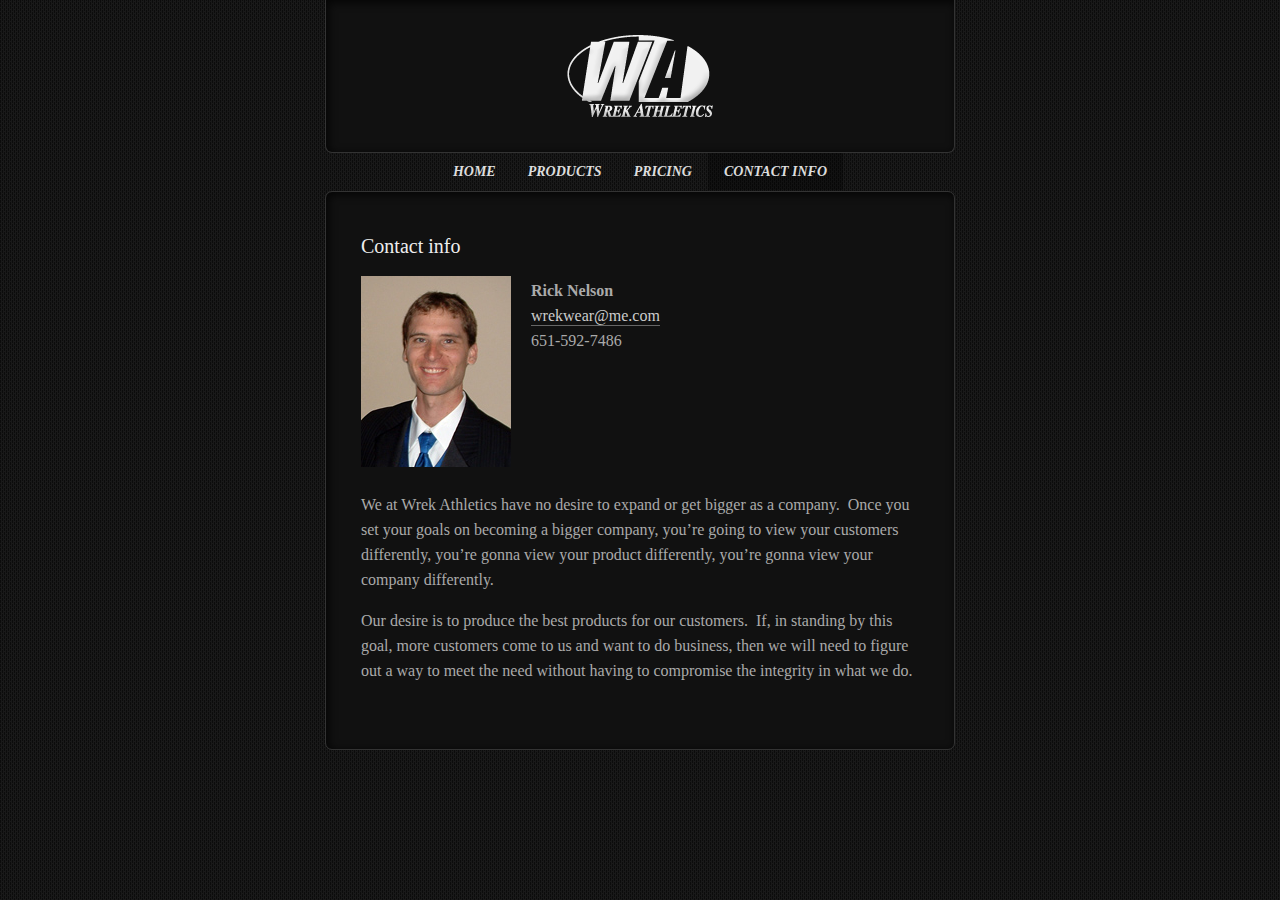
<file: contact.html>
<!DOCTYPE html PUBLIC "-//W3C//DTD XHTML 1.0 Transitional//EN" "http://www.w3.org/TR/xhtml1/DTD/xhtml1-transitional.dtd">
<html xmlns="http://www.w3.org/1999/xhtml">
<head>
<meta http-equiv="Content-Type" content="text/html; charset=iso-8859-1" />
<title>Wrek Athletics &ndash; Ordering / Screen Printing &amp; Embroidery / Minneapolis &ndash; St. Paul &ndash; Twin Cities &ndash; Minnesota</title>
<meta name="viewport" content="width=device-width; initial-scale=1.0; maximum-scale=1.0; user-scalable=0;" />
<link href="styles.css" rel="stylesheet" type="text/css" media="screen and (min-device-width:481px)"/>
<link href="mobile.css" rel="stylesheet" type="text/css" media="screen and (max-device-width:480px)" />
<!--[if IE 7]>
	<link rel="stylesheet" type="text/css" href="styles.css">
<![endif]-->
<link rel="shortcut icon" type="image/x-icon" href="images/wrek-favicon.ico" />
</head>
<body>
<div id="wrapper">
<div id="header">
<a href="index.html"><img src="images/wrek.png" alt="Wrek Athletics" border="0" /></a>
</div><!--header-->
<div>
<ul id="nav">
<li><a href="index.html">Home</a></li><li><a href="products.html">Products</a></li><li><a href="pricing.html">Pricing</a></li><li class="urhere">Contact info</li>
</ul>
</div>
<div id="main">
<div id="pad">
<!--<h1>Screen Printing &amp; Embroidery</h1>-->
<h1>Contact info</h1>
<img src="images/nelson150.jpg" alt="Rick Nelson" class="rick_pic" />
<p><strong>Rick Nelson</strong><br />
<a href="mailto:wrekwear@me.com">wrekwear@me.com</a><br />
<span class="nobr">651-592-7486</span></p>
<p class="clear">We at Wrek Athletics have no desire to expand or get bigger as a company.&nbsp; Once   you set your goals on becoming a bigger company, you&#8217;re going to view   your customers differently, you&#8217;re gonna view your product differently, you&#8217;re gonna view your company differently.</p>
<p>Our desire is to produce the   best products for our customers.&nbsp; If, in standing by this goal, more customers come to us and want to do business, then we will need to figure   out a way to meet the need without having to compromise the integrity in what we&nbsp;do.</p>
</div>
</div><!--main-->
</div><!--wrapper-->
</body>
</html>
</file>
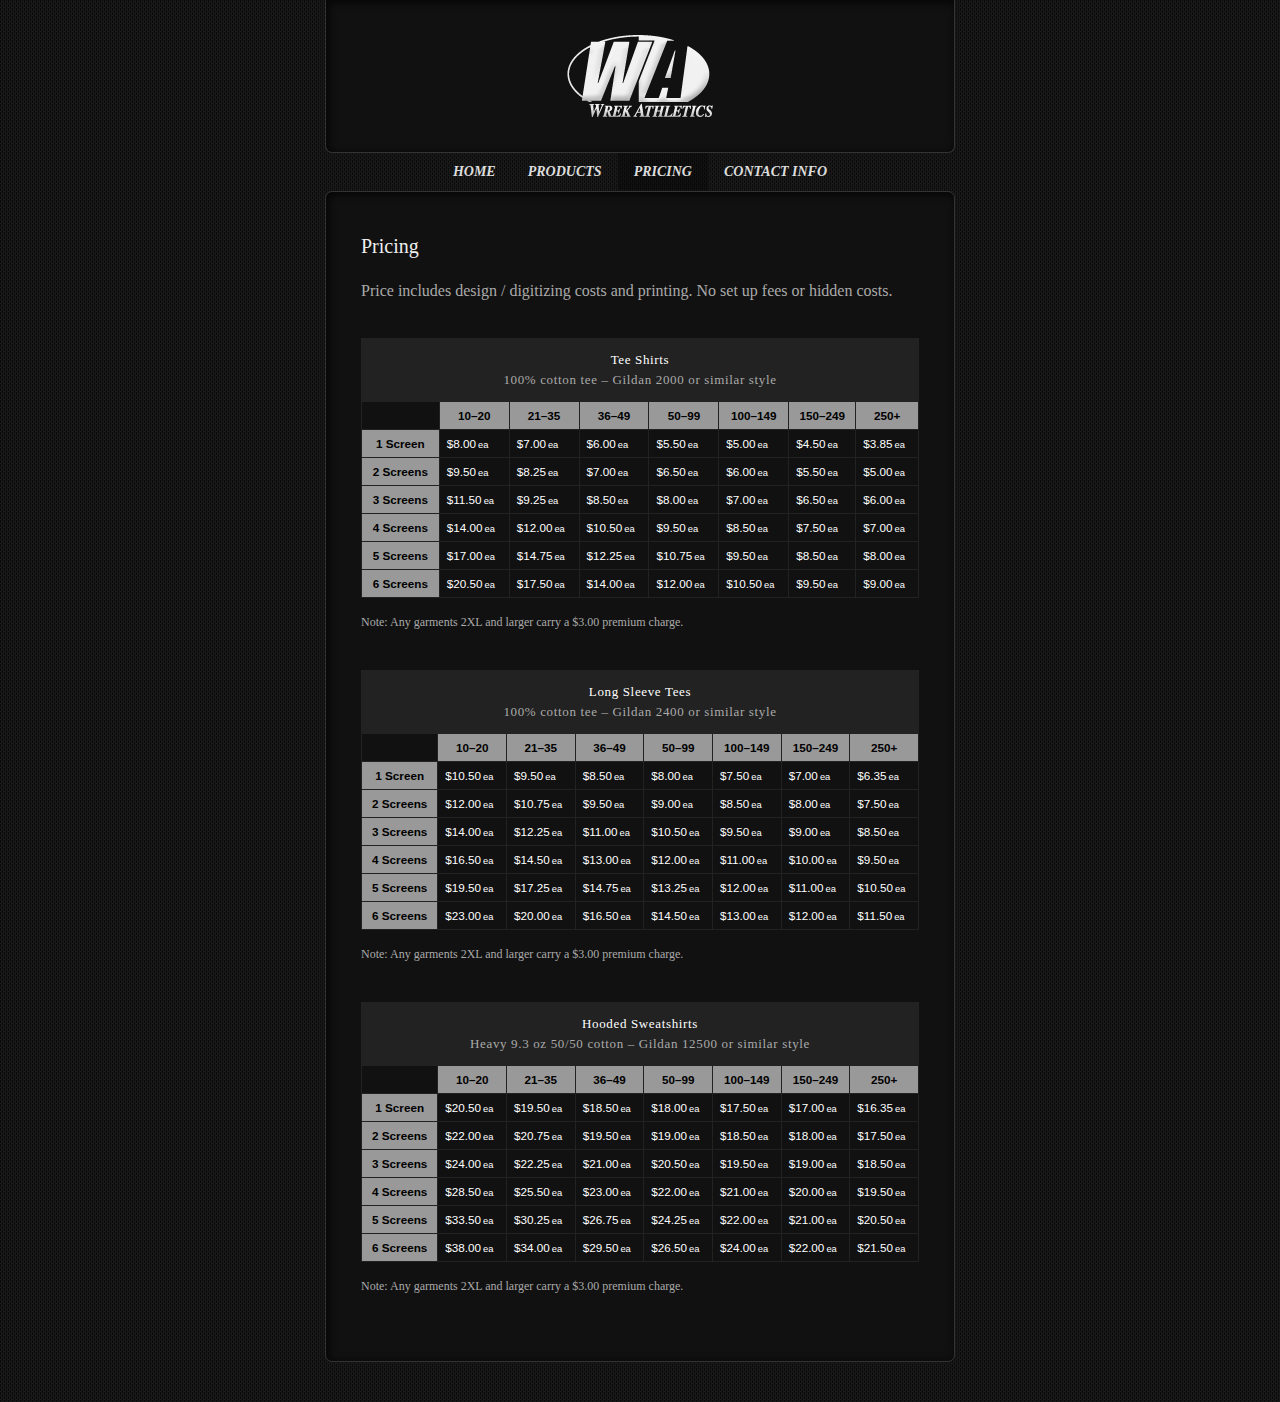
<file: pricing.html>
<!DOCTYPE html PUBLIC "-//W3C//DTD XHTML 1.0 Transitional//EN" "http://www.w3.org/TR/xhtml1/DTD/xhtml1-transitional.dtd">
<html xmlns="http://www.w3.org/1999/xhtml">
<head>
<meta http-equiv="Content-Type" content="text/html; charset=iso-8859-1" />
<title>Wrek Athletics &ndash; Pricing / Screen Printing &amp; Embroidery / Minneapolis &ndash; St. Paul &ndash; Twin Cities &ndash; Minnesota</title>
<meta name="viewport" content="width=device-width; initial-scale=1.0; maximum-scale=1.0; user-scalable=0;" />
<link href="styles.css" rel="stylesheet" type="text/css" media="screen and (min-device-width:481px)"/>
<link href="mobile.css" rel="stylesheet" type="text/css" media="screen and (max-device-width:480px)" />
<!--[if IE 7]>
	<link rel="stylesheet" type="text/css" href="styles.css">
<![endif]-->
<link rel="shortcut icon" type="image/x-icon" href="images/wrek-favicon.ico" />
</head>

<body>

<div id="wrapper">
<div id="header">
<a href="index.html"><img src="images/wrek.png" alt="Wrek Athletics"border="0" /></a>
</div><!--header-->

<div>
<ul id="nav">
	<li><a href="index.html">Home</a></li><li><a href="products.html">Products</a></li><li class="urhere">Pricing</li><li><a href="contact.html">Contact info</a></li>
</ul>
</div>

<div id="main">
<div id="pad">
<!--<h1>Screen Printing &amp; Embroidery</h1>-->
<h1>Pricing</h1>
<p>Price includes design / digitizing costs and printing. No set up fees or hidden costs.</p>

<h3>Tee Shirts<br />
<span>100% cotton tee &ndash; Gildan 2000 or similar&nbsp;style</span></h3>
<table border="0" cellspacing="0" cellpadding="7" width="100%">
  <tr>
    <td>&nbsp;</td>
    <th>10&ndash;20</th>
    <th>21&ndash;35</th>
    <th>36&ndash;49</th>
    <th>50&ndash;99</th>
    <th>100&ndash;149</th>
    <th>150&ndash;249</th>
    <th>250+</th>
  </tr>
  <tr>
    <th>1&nbsp;Screen</th>
    <td>$8.00<span>ea</span></td>
    <td>$7.00<span>ea</span></td>
    <td>$6.00<span>ea</span></td>
    <td>$5.50<span>ea</span></td>
    <td>$5.00<span>ea</span></td>
    <td>$4.50<span>ea</span></td>
    <td>$3.85<span>ea</span></td>
  </tr>
  <tr>
    <th>2&nbsp;Screens</th>
    <td>$9.50<span>ea</span></td>
    <td>$8.25<span>ea</span></td>
    <td>$7.00<span>ea</span></td>
    <td>$6.50<span>ea</span></td>
    <td>$6.00<span>ea</span></td>
    <td>$5.50<span>ea</span></td>
    <td>$5.00<span>ea</span></td>
  </tr>
  <tr>
    <th>3&nbsp;Screens</th>
    <td>$11.50<span>ea</span></td>
    <td>$9.25<span>ea</span></td>
    <td>$8.50<span>ea</span></td>
    <td>$8.00<span>ea</span></td>
    <td>$7.00<span>ea</span></td>
    <td>$6.50<span>ea</span></td>
    <td>$6.00<span>ea</span></td>
  </tr>
  <tr>
    <th>4&nbsp;Screens</th>
    <td>$14.00<span>ea</span></td>
    <td>$12.00<span>ea</span></td>
    <td>$10.50<span>ea</span></td>
    <td>$9.50<span>ea</span></td>
    <td>$8.50<span>ea</span></td>
    <td>$7.50<span>ea</span></td>
    <td>$7.00<span>ea</span></td>
  </tr>
  <tr>
    <th>5&nbsp;Screens</th>
    <td>$17.00<span>ea</span></td>
    <td>$14.75<span>ea</span></td>
    <td>$12.25<span>ea</span></td>
    <td>$10.75<span>ea</span></td>
    <td>$9.50<span>ea</span></td>
    <td>$8.50<span>ea</span></td>
    <td>$8.00<span>ea</span></td>
  </tr>
  <tr>
    <th>6&nbsp;Screens</th>
    <td>$20.50<span>ea</span></td>
    <td>$17.50<span>ea</span></td>
    <td>$14.00<span>ea</span></td>
    <td>$12.00<span>ea</span></td>
    <td>$10.50<span>ea</span></td>
    <td>$9.50<span>ea</span></td>
    <td>$9.00<span>ea</span></td>
  </tr>
</table>
<p class="note">Note: Any garments 2XL and larger carry a $3.00 premium charge.</p>


<h3>Long Sleeve Tees<br />
 <span>100% cotton tee &ndash; Gildan 2400 or similar&nbsp;style</span></h3>


<table border="0" cellspacing="0" cellpadding="7" width="100%">
  <tr>
    <td>&nbsp;</td>
    <th>10&ndash;20</th>
    <th>21&ndash;35</th>
    <th>36&ndash;49</th>
    <th>50&ndash;99</th>
    <th>100&ndash;149</th>
    <th>150&ndash;249</th>
    <th>250+</th>
  </tr>
  <tr>
    <th>1&nbsp;Screen</th>
    <td>$10.50<span>ea</span></td>
    <td>$9.50<span>ea</span></td>
    <td>$8.50<span>ea</span></td>
    <td>$8.00<span>ea</span></td>
    <td>$7.50<span>ea</span></td>
    <td>$7.00<span>ea</span></td>
    <td>$6.35<span>ea</span></td>
  </tr>
  <tr>
    <th>2&nbsp;Screens</th>
    <td>$12.00<span>ea</span></td>
    <td>$10.75<span>ea</span></td>
    <td>$9.50<span>ea</span></td>
    <td>$9.00<span>ea</span></td>
    <td>$8.50<span>ea</span></td>
    <td>$8.00<span>ea</span></td>
    <td>$7.50<span>ea</span></td>
  </tr>
  <tr>
    <th>3&nbsp;Screens</th>
    <td>$14.00<span>ea</span></td>
    <td>$12.25<span>ea</span></td>
    <td>$11.00<span>ea</span></td>
    <td>$10.50<span>ea</span></td>
    <td>$9.50<span>ea</span></td>
    <td>$9.00<span>ea</span></td>
    <td>$8.50<span>ea</span></td>
  </tr>
  <tr>
    <th>4&nbsp;Screens</th>
    <td>$16.50<span>ea</span></td>
    <td>$14.50<span>ea</span></td>
    <td>$13.00<span>ea</span></td>
    <td>$12.00<span>ea</span></td>
    <td>$11.00<span>ea</span></td>
    <td>$10.00<span>ea</span></td>
    <td>$9.50<span>ea</span></td>
  </tr>
  <tr>
    <th>5&nbsp;Screens</th>
    <td>$19.50<span>ea</span></td>
    <td>$17.25<span>ea</span></td>
    <td>$14.75<span>ea</span></td>
    <td>$13.25<span>ea</span></td>
    <td>$12.00<span>ea</span></td>
    <td>$11.00<span>ea</span></td>
    <td>$10.50<span>ea</span></td>
  </tr>
  <tr>
    <th>6&nbsp;Screens</th>
    <td>$23.00<span>ea</span></td>
    <td>$20.00<span>ea</span></td>
    <td>$16.50<span>ea</span></td>
    <td>$14.50<span>ea</span></td>
    <td>$13.00<span>ea</span></td>
    <td>$12.00<span>ea</span></td>
    <td>$11.50<span>ea</span></td>
  </tr>
</table>

<p class="note">Note: Any garments 2XL and larger carry a $3.00 premium charge.</p>

<h3>Hooded Sweatshirts<br />
<span>Heavy 9.3 oz 50/50 cotton &ndash; Gildan 12500 or similar&nbsp;style</span></h3>
<table border="0" cellspacing="0" cellpadding="7" width="100%">
  <tr>
    <td>&nbsp;</td>
    <th>10&ndash;20</th>
    <th>21&ndash;35</th>
    <th>36&ndash;49</th>
    <th>50&ndash;99</th>
    <th>100&ndash;149</th>
    <th>150&ndash;249</th>
    <th>250+</th>
  </tr>
  <tr>
    <th>1&nbsp;Screen</th>
    <td>$20.50<span>ea</span></td>
    <td>$19.50<span>ea</span></td>
    <td>$18.50<span>ea</span></td>
    <td>$18.00<span>ea</span></td>
    <td>$17.50<span>ea</span></td>
    <td>$17.00<span>ea</span></td>
    <td>$16.35<span>ea</span></td>
  </tr>
  <tr>
    <th>2&nbsp;Screens</th>
    <td>$22.00<span>ea</span></td>
    <td>$20.75<span>ea</span></td>
    <td>$19.50<span>ea</span></td>
    <td>$19.00<span>ea</span></td>
    <td>$18.50<span>ea</span></td>
    <td>$18.00<span>ea</span></td>
    <td>$17.50<span>ea</span></td>
  </tr>
  <tr>
    <th>3&nbsp;Screens</th>
    <td>$24.00<span>ea</span></td>
    <td>$22.25<span>ea</span></td>
    <td>$21.00<span>ea</span></td>
    <td>$20.50<span>ea</span></td>
    <td>$19.50<span>ea</span></td>
    <td>$19.00<span>ea</span></td>
    <td>$18.50<span>ea</span></td>
  </tr>
  <tr>
    <th>4&nbsp;Screens</th>
    <td>$28.50<span>ea</span></td>
    <td>$25.50<span>ea</span></td>
    <td>$23.00<span>ea</span></td>
    <td>$22.00<span>ea</span></td>
    <td>$21.00<span>ea</span></td>
    <td>$20.00<span>ea</span></td>
    <td>$19.50<span>ea</span></td>
  </tr>
  <tr>
    <th>5&nbsp;Screens</th>
    <td>$33.50<span>ea</span></td>
    <td>$30.25<span>ea</span></td>
    <td>$26.75<span>ea</span></td>
    <td>$24.25<span>ea</span></td>
    <td>$22.00<span>ea</span></td>
    <td>$21.00<span>ea</span></td>
    <td>$20.50<span>ea</span></td>
  </tr>
  <tr>
    <th>6&nbsp;Screens</th>
    <td>$38.00<span>ea</span></td>
    <td>$34.00<span>ea</span></td>
    <td>$29.50<span>ea</span></td>
    <td>$26.50<span>ea</span></td>
    <td>$24.00<span>ea</span></td>
    <td>$22.00<span>ea</span></td>
    <td>$21.50<span>ea</span></td>
  </tr>
</table>
<p class="note">Note: Any garments 2XL and larger carry a $3.00 premium charge.</p>


</div>

</div><!--main-->

</div><!--wrapper-->
</body>
</html>
</file>
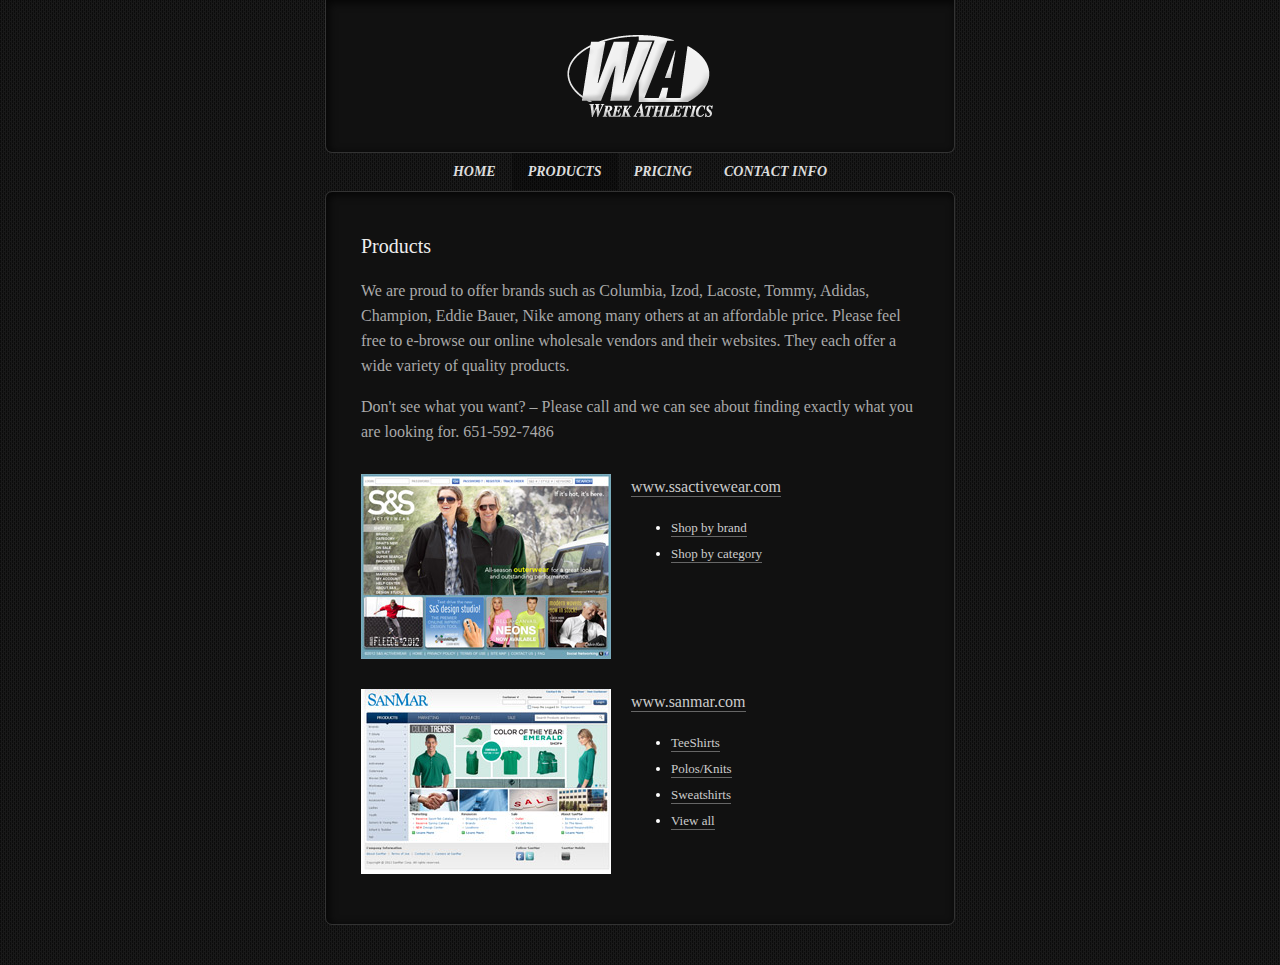
<file: products.html>
<!DOCTYPE html PUBLIC "-//W3C//DTD XHTML 1.0 Transitional//EN" "http://www.w3.org/TR/xhtml1/DTD/xhtml1-transitional.dtd">
<html xmlns="http://www.w3.org/1999/xhtml">
<head>
<meta http-equiv="Content-Type" content="text/html; charset=iso-8859-1" />
<title>Wrek Athletics &ndash; Products / Screen Printing &amp; Embroidery / Minneapolis &ndash; St. Paul &ndash; Twin Cities &ndash; Minnesota</title>
<meta name="viewport" content="width=device-width; initial-scale=1.0; maximum-scale=1.0; user-scalable=0;" />
<link href="styles.css" rel="stylesheet" type="text/css" media="screen and (min-device-width:481px)"/>
<link href="mobile.css" rel="stylesheet" type="text/css" media="screen and (max-device-width:480px)" />
<!--[if IE 7]>
	<link rel="stylesheet" type="text/css" href="styles.css">
<![endif]-->
<link rel="shortcut icon" type="image/x-icon" href="images/wrek-favicon.ico" />
</head>

<body>

<div id="wrapper">
<div id="header">
<a href="index.html"><img src="images/wrek.png" alt="Wrek Athletics" border="0" /></a>
</div><!--header-->

<div><ul id="nav"><li><a href="index.html">Home</a></li><li class="urhere">Products</li><li><a href="pricing.html">Pricing</a></li><li><a href="contact.html">Contact info</a></li></ul></div>

<div id="main">
<div id="pad">
<!--<h1>Screen Printing &amp; Embroidery</h1>-->
<h1>Products</h1>
<p>We are proud to offer brands such as Columbia, Izod, Lacoste, Tommy, Adidas, Champion, Eddie Bauer, Nike among many others at an affordable price. Please feel free to e-browse our online wholesale vendors and their websites. They each offer a wide variety of quality products. </p>
<p>Don't see what you want? &ndash; Please call and we can see about finding exactly what you are looking for. <span class="nobr">651-592-7486</span></p>
<div class="supplier">
  <a href="http://www.ssactivewear.com" target="_blank"><img src="images/ssactivewear2.jpg" width="250" height="185" border="0" /></a>
<div>
<p><a href="http://www.ssactivewear.com" target="_blank">www.ssactivewear.com</a></p>
<ul>
	<li><a href="https://www.ssactivewear.com/ShopNow/Brand.aspx" target="_blank">Shop by brand</a></li>
	<li><a href="https://www.ssactivewear.com/ShopNow/Category.aspx" target="_blank">Shop by category</a></li>
    </ul>
</div>
</div><!--supplier-->


<div class="supplier">
  <a href="http://www.sanmar.com/Products/index.html" target="_blank"><img src="images/sanmar.jpg" alt="SanMar" width="250" height="185" border="0" /></a>
<div>
<p><a href="https://www.sanmar.com" target="_blank">www.sanmar.com</a></p>
<ul>
	<li><a href="https://www.sanmar.com/T-Shirts/c/tshirts" target="_blank">TeeShirts</a> </li>
	<li><a href="https://www.sanmar.com/Polos-Knits/c/polosknits" target="_blank">Polos/Knits</a></li>
	<li><a href="https://www.sanmar.com/Sweatshirts-Fleece/c/sweatshirtsfleece" target="_blank">Sweatshirts</a></li>
    <li><a href="https://www.sanmar.com/productlanding" target="_blank">View all </a></li>
</ul>
</div>
</div><!--supplier-->


<!--<div class="supplier">
  <a href="http://www.riversendtrading.com" target="_blank"><img src="images/riversend.jpg" width="250" height="185" border="0" /></a>
<div>
<p><a href="http://www.riversendtrading.com" target="_blank">www.riversendtrading.com</a></p>
<ul>
	<li><a href="http://www.riversendtrading.com" target="_blank">Shop by category</a> </li>
	<li><a href="http://www.riversendtrading.com/cgi-bin/liveweb/site.w?location=olc/brands.w&amp;frames=no&amp;target=main&amp;sponsor=000001" target="_blank">Shop by brand</a> </li>
</ul>
</div>
</div>--><!--supplier-->



</div><!--pad-->
</div><!--main-->

</div><!--wrapper-->
</body>
</html>
</file>
<file: styles.css>
body {font-size:small; margin:0; background:url(patterns/outlets.png) repeat #222;}
#wrapper {margin:0 auto; width:630px;}
img {vertical-align:bottom; border:none;}

/* FONT-FAMILY */
body {font-family: Georgia, "Times New Roman", Times, serif;}
th, td {font-family:Arial, Helvetica, sans-serif;}

/* TEXT COLOR */
#main {color:#fff;}
h1 {color:#eee;}
p a, #main ul a {color:#ccc;}
#main p, #nav li a:hover {color:#aaa;}
#main .gallery a {color:#666;}
th {color:#000;}
#nav li a, .urhere {color:#ddd;}

/* HEADER STYLES */
#header, #main {background:#111; border:1px solid #333;
-webkit-box-shadow: inset 2px 2px 9px 1px rgba(0, 0, 0, .7);        
        box-shadow: inset 2px 2px 9px 1px rgba(0, 0, 0, .7);}
#header {text-align:center; border-radius:0 0 7px 7px; border-top:0;}
#header img {padding: 35px 0; width:146px; height:82px;}

/* NAV STYLES */
#nav {text-align:center; position:relative; margin:0; font-size:14px; padding:11px 0; text-transform:uppercase; font-style:italic; list-style:none;}
#nav li {list-style:none; display:inline; font-weight:bolder;}
#nav li a, .urhere {text-decoration:none; padding:11px 16px; margin:0;}
#nav li.urhere {background:rgba(0, 0, 0, .3);}

/* #MAIN STYLES - CONTENT BELOW NAV */
#main {border-radius:7px; margin-bottom:40px;}
#main #pad {padding:25px 35px 50px;}
#main p {font-size:16px; line-height:25px;}
h1 {font-size:20px; line-height: 32px; font-weight:normal;}
#home h1 {border-bottom:1px solid #222; padding-bottom:20px;}
h2 {font-weight:normal; font-size:20px; margin-top:25px; margin-bottom:0;}
h2 + p {margin-top:10px;}
h3 {text-align:center; font-size:100%; padding:12px 0; font-weight:normal; margin-top:35px; background:#222; margin-bottom:0;  letter-spacing:.05em; line-height:1.5em;}
h3 span {color:#aaa;}
.note {font-size:12px !important;}
.intro2 {margin-left:195px;}

p a, #main ul a {border-bottom:1px solid #666; text-decoration:none; padding-bottom:1px;}
p a:hover, #main ul a:hover {border-bottom:1px solid #ccc;}

.gallery {margin-top:15px; width:160px; float:left;}
.gallery a img {border:5px solid #333;}
#main .gallery p {margin-top:3px; font-size:12px;}
#main .gallery a {text-decoration:none; border:none;}

.map {float:left; margin:10px 15px 30px 0;}
.nobr {white-space:nowrap;}
.clear {clear:left;}

table {border-collapse:collapse;}
th, td {border:1px solid #222; border-collapse:collapse; font-size:90%;}
td span {font-size:80%; margin-left:2px;}
th {background:#999;}

.supplier {height:185px; margin-top:30px;}
.supplier img {position:absolute;}
.supplier div {margin-left:270px;}
#main li {line-height:2em;}
.rick_pic {float:left; margin:0 20px 25px 0; width:150px; height:191px}
</file>
<file: mobile.css>
.gallery, #nav li.urhere {display:none;}

body {font-size:small; margin:0; background:url(patterns/outlets.png) repeat #222;}
#wrapper {/*margin:0 10px; width:630px;*/}
img {vertical-align:bottom; border:none;}

/* FONT-FAMILY */
body {font-family: Georgia, "Times New Roman", Times, serif;}
th, td {font-family:Arial, Helvetica, sans-serif;}

/* TEXT COLOR */
#main {color:#fff;}
#home h1, #main p {color:#eee;}
#nav li a, .urhere {color:#ddd;}
p a, #main ul a {color:#ccc;}
h1, h2 {color:#bbb;}
#nav li a:hover {color:#777;}
#main .gallery a {color:#666;}
th {color:#000;}

/* HEADER STYLES */
#header, #main {background:#111;}
#header {text-align:center;}
#header img {padding: 20px 0; width:120px;}

/* NAV STYLES */
#nav {text-align:center; position:relative; margin:0; padding:6px 0; text-transform:lowercase; font-style:italic; list-style:none; border-top:1px solid #333; border-bottom:1px solid #333;}
#nav li {list-style:none; display:inline;}
#nav li a {text-decoration:none; margin:3px 4px;}

#nav li a {
	-moz-box-shadow:inset 0px 1px 0px 0px #ffffff;
	-webkit-box-shadow:inset 0px 1px 0px 0px #ffffff;
	box-shadow:inset 0px 1px 0px 0px #ffffff;
	background:-webkit-gradient( linear, left top, left bottom, color-stop(0.05, #ededed), color-stop(1, #dfdfdf) );
	background:-moz-linear-gradient( center top, #ededed 5%, #dfdfdf 100% );
	filter:progid:DXImageTransform.Microsoft.gradient(startColorstr='#ededed', endColorstr='#dfdfdf');
	background-color:#ededed;
	-moz-border-radius:6px;
	-webkit-border-radius:6px;
	border-radius:6px;
	border:1px solid #dcdcdc;
	display:inline-block;
	color:#333;
	font-size:15px;
	font-weight:;
	padding:6px 9px;
	text-decoration:none;
	text-shadow:1px 1px 0px #ffffff;
}


/* #MAIN STYLES - CONTENT BELOW NAV */
#main {border-radius:7px;}
#main #pad {padding:10px 20px 30px;}
#main p {font-size:16px; line-height:28px;}
#home h1 {font-size:16px; line-height: 28px; font-weight:normal;}
h1 {font-size:22px; font-weight:normal;}
h2 {font-weight:normal; font-size:22px; margin-top:18px; margin-bottom:0;}
h2 + p {margin-top:10px;}
h3 {text-align:center; font-size:100%; padding:12px 0; font-weight:normal; margin-top:35px; background:#222; margin-bottom:0;  letter-spacing:.05em; line-height:1.5em;}
h3 span {color:#aaa;}
.note {font-size:12px !important;}

p a, #main ul a {border-bottom:1px solid #666; text-decoration:none; padding-bottom:1px;}
p a:hover, #main ul a:hover {border-bottom:1px solid #ccc;}

.nobr {white-space:nowrap;}
.clear {clear:left;}

table {border-collapse:collapse;}
th, td {border:1px solid #222; border-collapse:collapse; font-size:90%;}
td span {font-size:80%; margin-left:2px;}
th {background:#999;}

.supplier {}
.supplier img {margin-top:20px;}
.supplier div {clear:left;}
#main li {line-height:2em;}
.rick_pic {float:left; margin:0 15px 20px 0; width:100px;}
</file>
